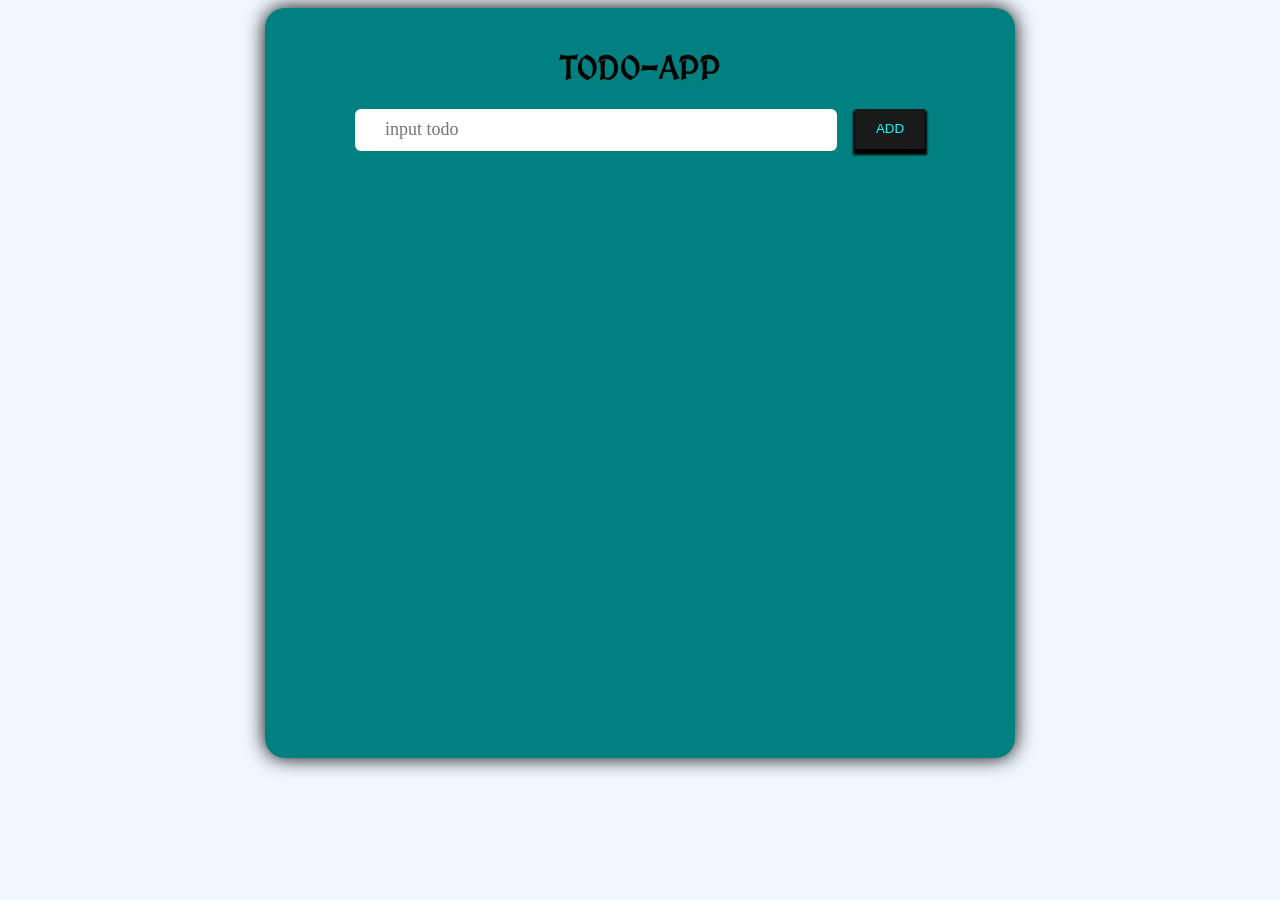
<file: index.html>
<!DOCTYPE html>
<html lang="en">
<head>
    <meta charset="UTF-8">
    <meta name="viewport" content="width=device-width, initial-scale=1.0">
    <title>AVATAR CYCLE</title>
    <link href="elements.css" rel="stylesheet">
    <link rel="preconnect" href="https://fonts.googleapis.com">
    <link rel="preconnect" href="https://fonts.gstatic.com" crossorigin>
    <link href="https://fonts.googleapis.com/css2?family=MedievalSharp&display=swap" rel="stylesheet">

    
</head>
<body>
   
    <div class="container">
        <div class="title-div">
             <div class="title">
                <h1>TODO-APP</h1>
            </div>
        </div>
       
        
        <div class="add-todo">
            <input type="text" class="input-field js-input-field" placeholder="input todo">
            <button class="add-todo-button js-add-todo-button">ADD
            </button>
        </div>
        <div class="display-div js-display-div">
             
        </div>

        <div class="js-popup popup">
            <div class="js-popup-div popup-div">
                <p class="js-popup-message popup-message"></p>
                <button class="js-popup-button popup-button">okay</button>
            </div>
        </div>
       
    </div>

     <script src="ATLA.js"></script>
</body>
</html>
</file>
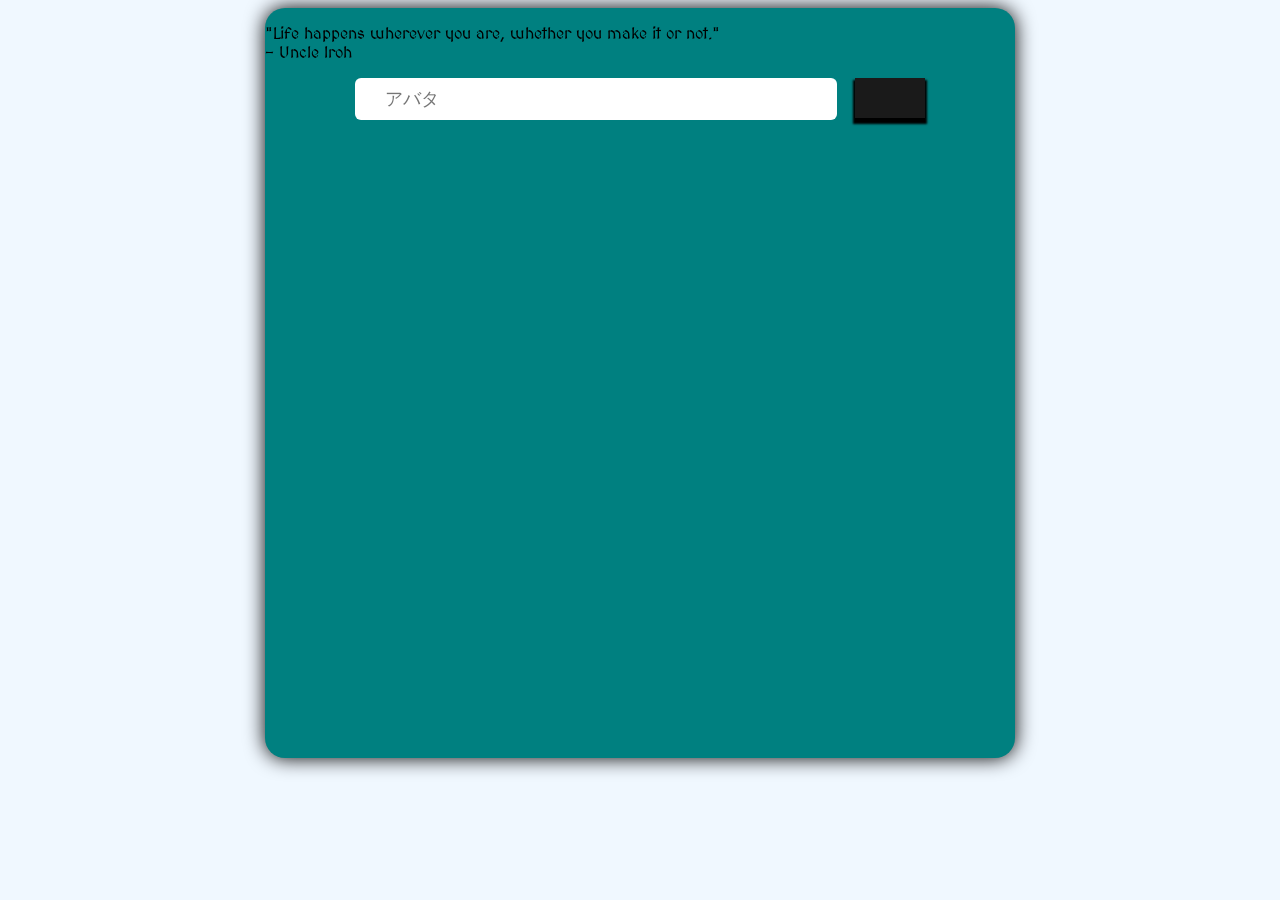
<file: ATLA.html>
<!DOCTYPE html>
<html lang="en">
<head>
    <meta charset="UTF-8">
    <meta name="viewport" content="width=device-width, initial-scale=1.0">
    <title>AVATAR CYCLE</title>
    <link href="elements.css" rel="stylesheet">
    <link rel="preconnect" href="https://fonts.googleapis.com">
    <link rel="preconnect" href="https://fonts.gstatic.com" crossorigin>
    <link href="https://fonts.googleapis.com/css2?family=MedievalSharp&display=swap" rel="stylesheet">

    
</head>
<body>
   
    <div class="container">
        <div class="logo">
        </div>
        <div class="quote-div">
            <p class="quote">"Life happens wherever you are, whether you make it or not." <br>– Uncle Iroh</p>
        </div>
        <div class="add-todo">
            <input type="text" class="input-field js-input-field" placeholder="アバタ">
            <button class="add-todo-button js-add-todo-button">
            </button>
        </div>
        <div class="display-div js-display-div">
             
        </div>

        <div class="js-popup popup">
            <div class="js-popup-div popup-div">
                <p class="js-popup-message popup-message"></p>
                <button class="js-popup-button popup-button">okay</button>
            </div>
        </div>
       
    </div>

     <script src="ATLA.js"></script>
</body>
</html>
</file>
<file: elements.css>
body{
    background-color: aliceblue;
    background-size: cover;
    display: flex;
    justify-content: center;
    align-items: center;
    font-family: "MedievalSharp", cursive;
    background-attachment: fixed;
}

.container{
    background-color: teal;
    background-size: cover;
    min-height: 750px;
    height: 80%;
    width: 80%;
    max-width: 750px;
    display: flex;
    flex-direction: column;
    border-radius: 20px;
    box-shadow: 0px 0px 20px black;
    contain: content;
    transition: min-height 0.3s ease;
}

.title-div{
    margin-top: 20px;
     display: flex;
    justify-content: space-evenly;
}


.add-todo{   
    display: flex;
    justify-content: center;
}

.input-field {
    width: 60%;
    height: 40px;
    color: #B33F40;
    font-family: "M", serif;
    font-size: large;
    font-weight:lighter;
    padding-left: 30px;
    border-radius: 6px;
    border: none;
}

.input-field:focus{
    border: none;
    outline: none;
    box-shadow: 0px 0px 3px 2px white;
}

.add-todo-button{
    height: 40px;
    width: 70px;
    color: aqua;
    background-color: #1a1a1a;
    background-position: center;
    background-size: contain;
    margin-left: 18px;
    border: none;
    box-shadow: 0 4px 2px 2px black;
}

.add-todo-button:hover{
    box-shadow: 0 0 8px white;
}

.display-div{
    width: 90%;
    display: flex;
    flex-direction: column;
    gap: 8px;
    
}

.display-todo{
    font-size: larger;
    font-weight: bolder;
    font-style: normal;
    font-family: "MedievalSharp", cursive;
    display: inline-block;
    color: azure;
    margin-left: 30px;
    width: 60%;
    
   
    
}

.clear-button{
    width: 70px;
    height: 40px;
    border: none;
    background-color: green;
    box-shadow:2px 2px 2px black;
    border-radius: 10pxi;
    
}
.clear-button:hover{
     background-color: gray;
    background-size: contain;
    background-position: center;
}

.todo-item{
    display: flex;
    justify-content: space-between;
    align-items: center;
    margin-top: 10px;
    margin-bottom: 10px;  
}

.popup {
    display: none; 
    position: fixed;
    top: 0;
    left: 0;
    width: 100%;
    height: 100%;
    background-color: rgba(0, 0, 0, 0.7);
    z-index: 1000;
}

.popup-div {
    background-color: #1a1a1a;
    color: #f4d35e; 
    border: 3px solid #c1440e; 
    padding: 20px;
    max-width: 300px;
    margin: 20% auto;
    border-radius: 10px;
    text-align: center;
    font-family: 'Papyrus', fantasy; 
    box-shadow: 0 0 20px rgba(255, 180, 0, 0.8);
}

.popup-button {
    background-color: #c1440e;
    color: white;
    border: none;
    padding: 8px 16px;
    cursor: pointer;
    border-radius: 5px;
    margin-top: 10px;
}

.popup-button:hover {
    background-color: #e85d04;
}

@media (max-width:480px) {
    .container {
      width: 97%;
    }
    
    .add-todo{
        margin-right: 5%;
        margin-left: 5%;
    }
}
</file>
